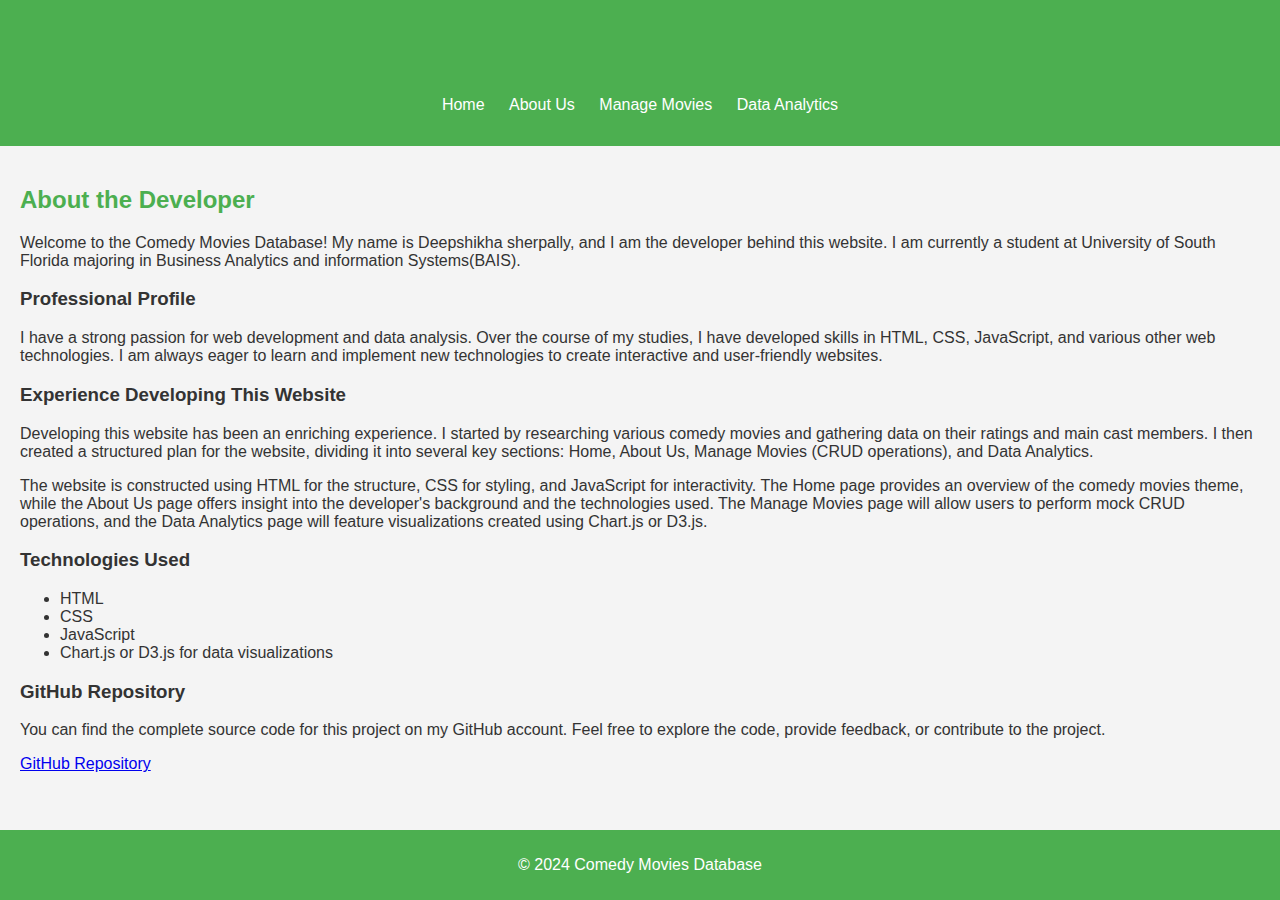
<file: aboutus.html>
<!DOCTYPE html>
<html lang="en">
<head>
    <meta charset="UTF-8">
    <meta name="viewport" content="width=device-width, initial-scale=1.0">
    <title>About Us - Comedy Movies</title>
    <link rel="stylesheet" href="css/styles.css">
</head>
<body>
    <header>
        <h1>About Us</h1>
        <nav>
            <ul>
                <li><a href="index.html">Home</a></li>
                <li><a href="aboutus.html">About Us</a></li>
                <li><a href="managemovies.html">Manage Movies</a></li>
                <li><a href="analytics.html">Data Analytics</a></li>
            </ul>
        </nav>
    </header>
    <main>
        <section>
            <h2>About the Developer</h2>
            <p>Welcome to the Comedy Movies Database! My name is Deepshikha sherpally, and I am the developer behind this website. I am currently a student at University of South Florida majoring in Business Analytics and information Systems(BAIS).</p>
            
            <h3>Professional Profile</h3>
            <p>I have a strong passion for web development and data analysis. Over the course of my studies, I have developed skills in HTML, CSS, JavaScript, and various other web technologies. I am always eager to learn and implement new technologies to create interactive and user-friendly websites.</p>
            
            <h3>Experience Developing This Website</h3>
            <p>Developing this website has been an enriching experience. I started by researching various comedy movies and gathering data on their ratings and main cast members. I then created a structured plan for the website, dividing it into several key sections: Home, About Us, Manage Movies (CRUD operations), and Data Analytics.</p>
            <p>The website is constructed using HTML for the structure, CSS for styling, and JavaScript for interactivity. The Home page provides an overview of the comedy movies theme, while the About Us page offers insight into the developer's background and the technologies used. The Manage Movies page will allow users to perform mock CRUD operations, and the Data Analytics page will feature visualizations created using Chart.js or D3.js.</p>
            
            <h3>Technologies Used</h3>
            <ul>
                <li>HTML</li>
                <li>CSS</li>
                <li>JavaScript</li>
                <li>Chart.js or D3.js for data visualizations</li>
            </ul>

            <h3>GitHub Repository</h3>
            <p>You can find the complete source code for this project on my GitHub account. Feel free to explore the code, provide feedback, or contribute to the project.</p>
            <p><a href="https://github.com/deepshikhasherpally/ComedyMoviesWebsite" target="_blank">GitHub Repository</a></p>
        </section>
    </main>
    <footer>
        <p>&copy; 2024 Comedy Movies Database</p>
    </footer>
</body>
</html>
</file>
<file: css/styles.css>
/* General Styles */
body {
  font-family: Arial, sans-serif;
  margin: 0;
  padding: 0;
  background-color: #f4f4f4;
  color: #333;
}

header {
  background-color: #4CAF50;
  color: white;
  padding: 1em 0;
  text-align: center;
}

nav ul {
  list-style: none;
  padding: 0;
}

nav ul li {
  display: inline;
  margin: 0 10px;
}

nav ul li a {
  color: white;
  text-decoration: none;
}

main {
  padding: 20px;
}

h1, h2 {
  color: #4CAF50;
}

section {
  margin-bottom: 20px;
}

/* Movie List Styles */
.movie-list {
  display: flex;
  flex-wrap: wrap;
  gap: 20px;
}

.movie-item {
  background-color: white;
  border: 1px solid #ddd;
  border-radius: 5px;
  box-shadow: 0 2px 5px rgba(0,0,0,0.1);
  padding: 10px;
  text-align: center;
  width: calc(25% - 20px);
}

.movie-item img {
  max-width: 100%;
  border-bottom: 1px solid #ddd;
  margin-bottom: 10px;
  border-radius: 5px;
}

footer {
  background-color: #4CAF50;
  color: white;
  text-align: center;
  padding: 10px 0;
  position: absolute;
  bottom: 0;
  width: 100%;
}

/* Form Styles */
form {
  background-color: white;
  padding: 20px;
  border-radius: 5px;
  box-shadow: 0 2px 5px rgba(0,0,0,0.1);
  max-width: 500px;
  margin: auto;
}

form label {
  display: block;
  margin: 10px 0 5px;
}

form input[type="text"],
form input[type="number"],
form input[type="submit"] {
  width: 100%;
  padding: 10px;
  margin-bottom: 10px;
  border: 1px solid #ddd;
  border-radius: 5px;
}

form input[type="submit"] {
  background-color: #4CAF50;
  color: white;
  border: none;
  cursor: pointer;
}

form input[type="submit"]:hover {
  background-color: #45a049;
}

/* Table Styles */
table {
  width: 100%;
  border-collapse: collapse;
  margin-bottom: 20px;
}

table, th, td {
  border: 1px solid #ddd;
}

th, td {
  padding: 10px;
  text-align: left;
}

th {
  background-color: #f4f4f4;
}
</file>
